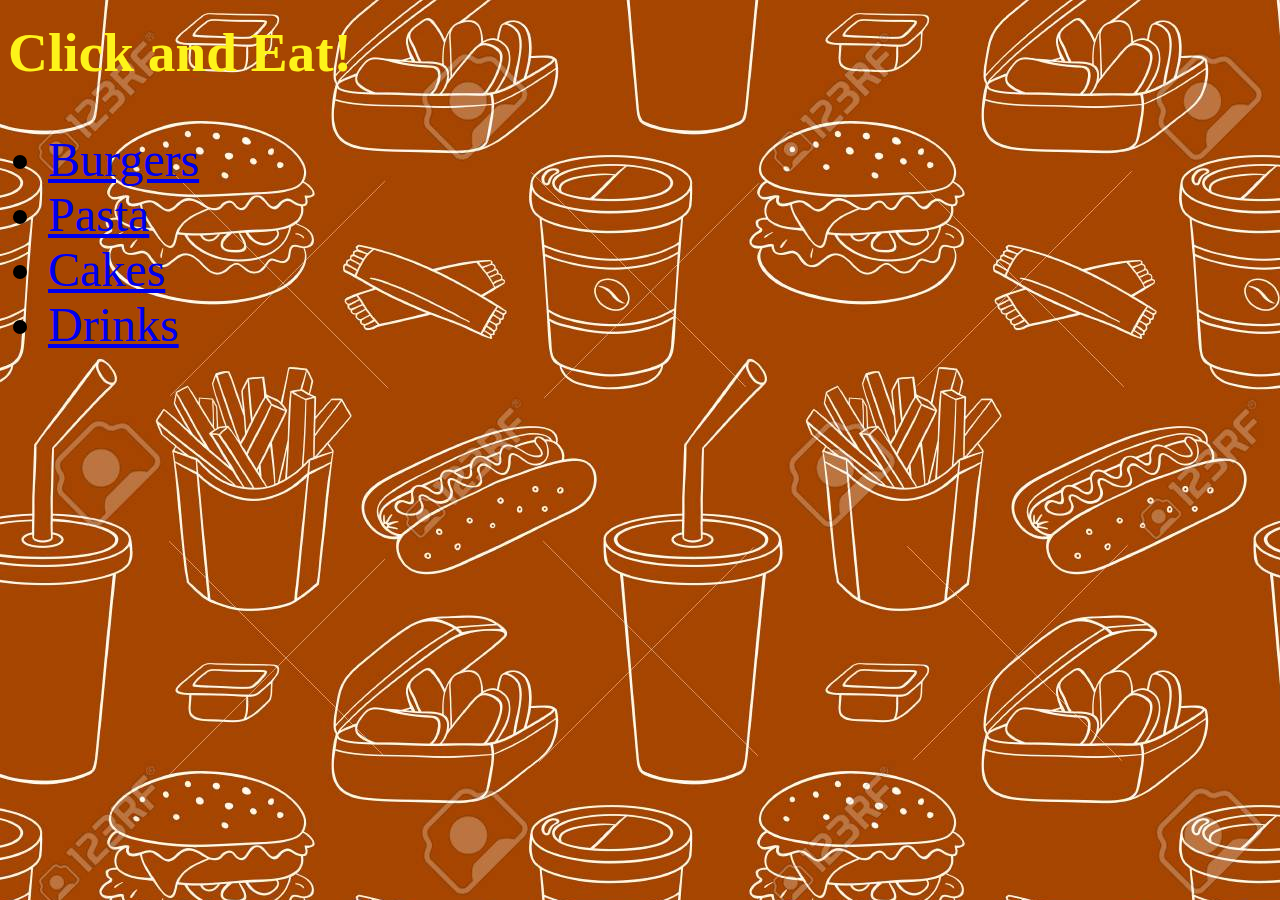
<file: index.html>
<!DOCTYPE html>
<html>
<head>
<link rel ="stylesheet" href="style.css">

	
</head>
<style>
body {


 background-image: url('background.jpg');
}
</style>

<h1 style="color:#fdf31a"><big><big><big>Click and Eat!</big></big></big> </h1>
<font size="20 "> 

<ul> 
<li><a href="burgers.html" >Burgers</a></li>
<li><a href="pasta.html" >Pasta</a></li>
<li><a href="cakes.html" >Cakes</a></li>
<li><a href="drinks.html" >Drinks</a></li>
</ul>

	

</body>
</html>
</file>
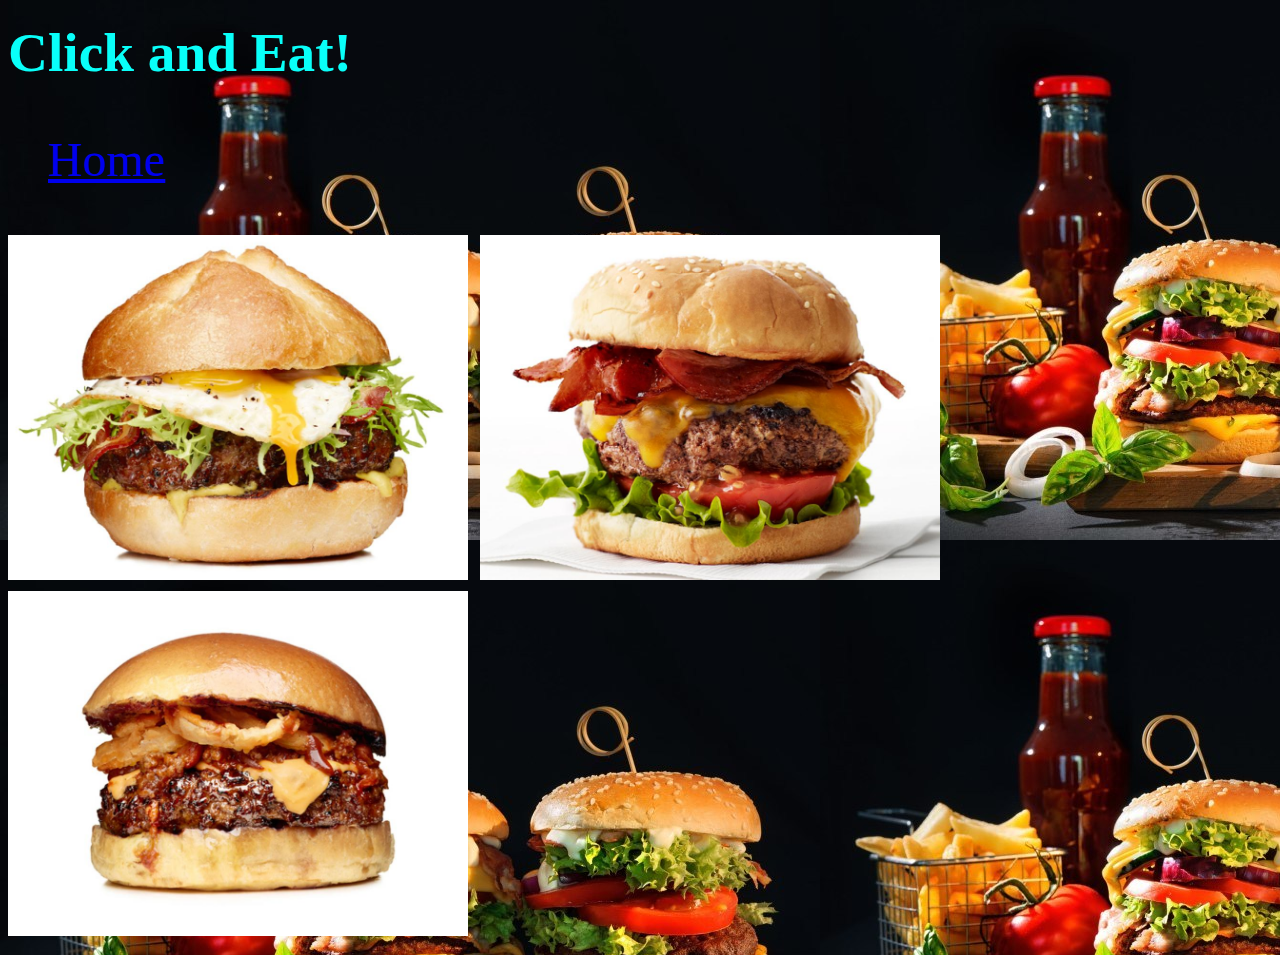
<file: burgers.html>
<!DOCTYPE html>
<html>
<head>
	

	
</head>
<style>
body {
  background-image: url('burgerbg.jpg');
}
</style>
<h1 style="color:#09fff9"><big><big><big>Click and Eat!</big></big></big> </h1>
<font size="20 "> 


<ul>
	<a href="index.html">Home</a>
</ul>

<img src="image/bb.jpeg" width="460" height="345">
<img src="image/bc.jpeg" width="460" height="345">
<img src="image/bcc.jpeg" width="460" height="345">
	

</body>
</html>
</file>
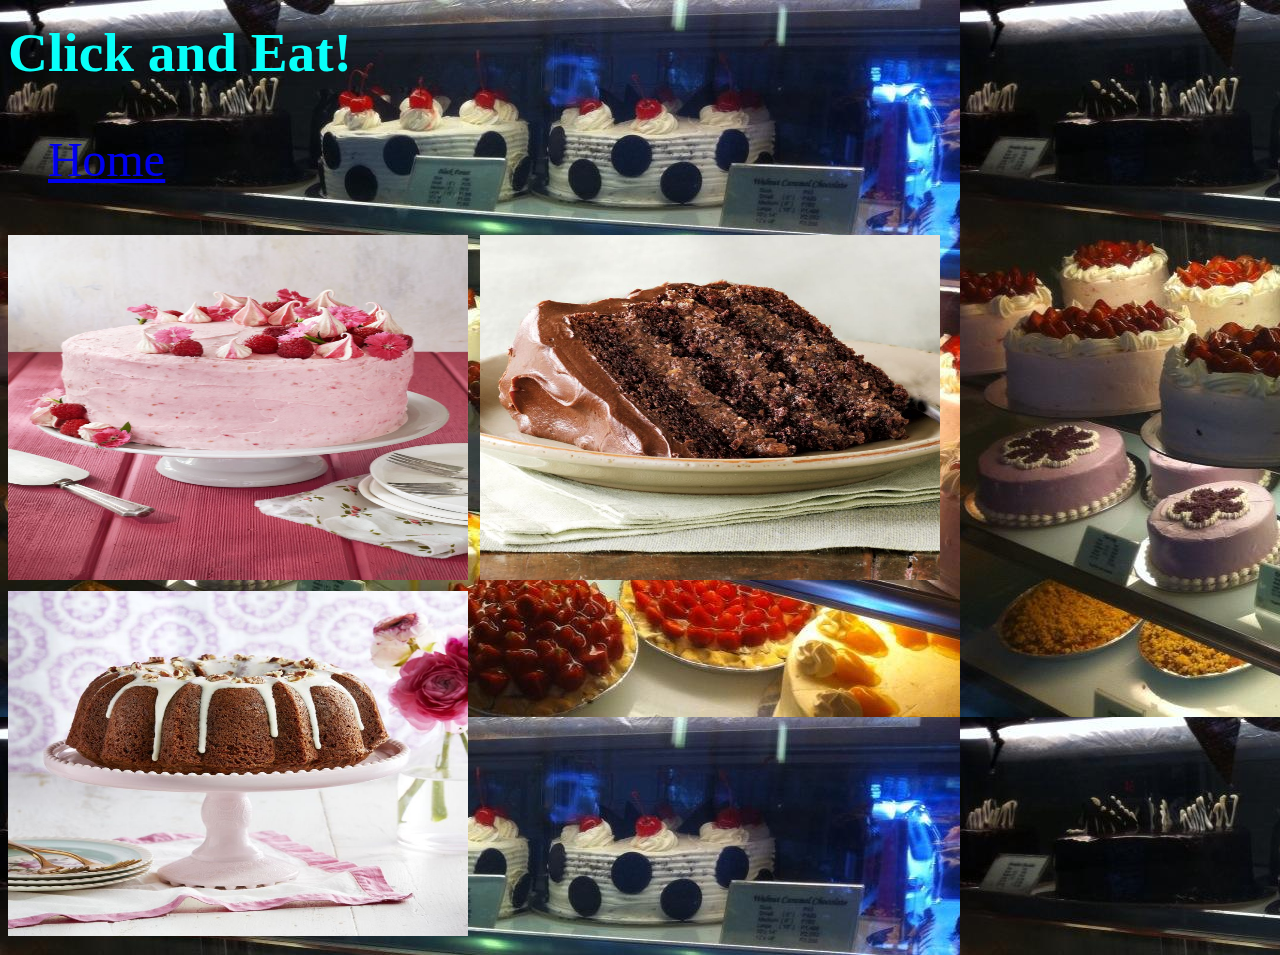
<file: cakes.html>
<!DOCTYPE html>
<html>
<head>


	
</head>
<style>
body {
  background-image: url('cakebg.jpg');
}
</style>
<h1 style="color:#09fff9"><big><big><big>Click and Eat!</big></big></big> </h1>
<font size="20 "> 

<ul><a href="index.html">Home</a></ul>

<img src="image/rasp.jpg" width="460" height="345">
<img src="image/choco.jpg" width="460" height="345">
<img src="image/carrot.jpg" width="460" height="345">
	

	


</body>
</html>
</file>
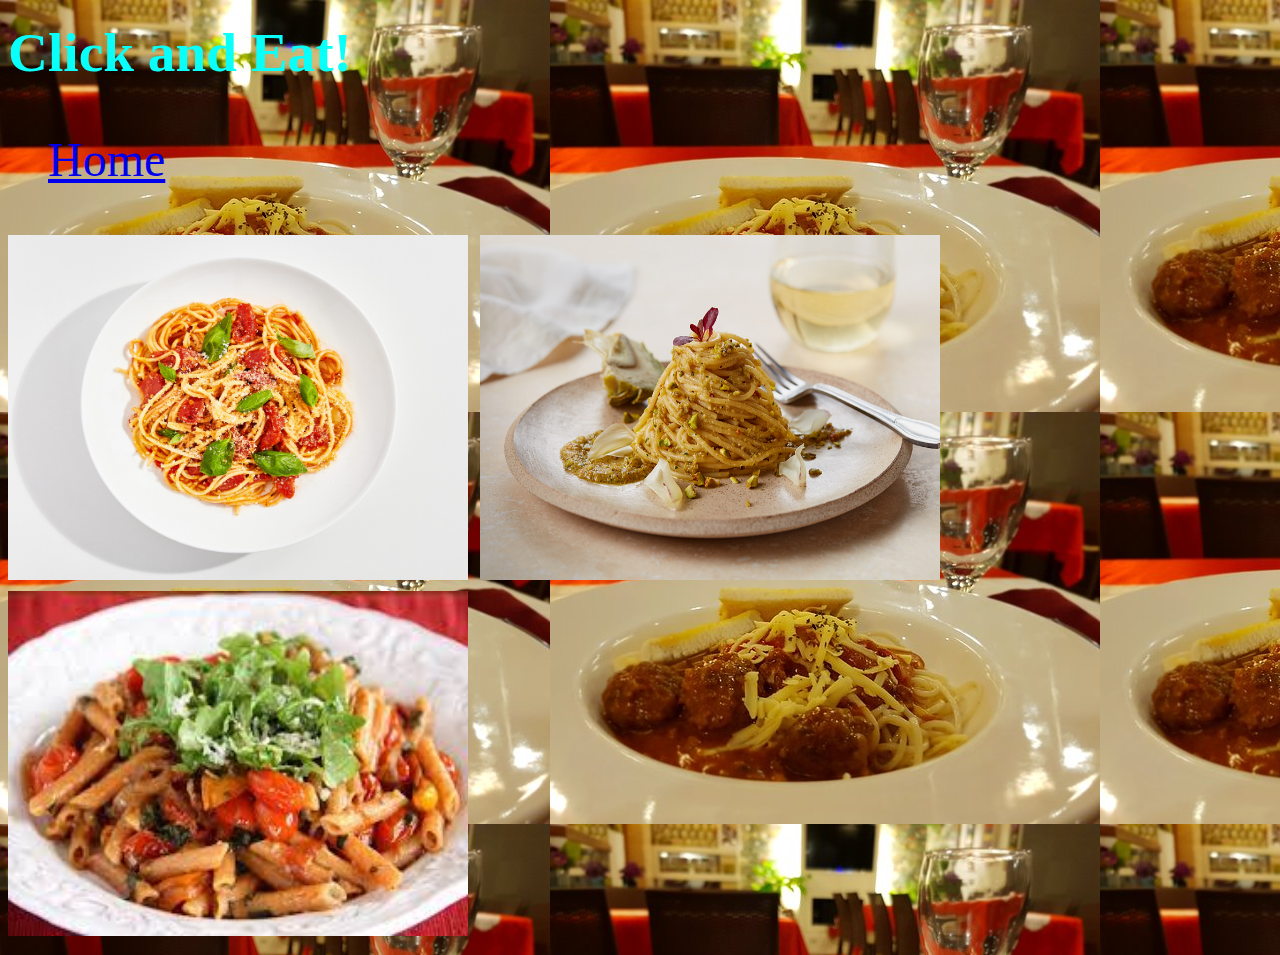
<file: pasta.html>
<!DOCTYPE html>
<html>
<head>


	
</head>
<style>
body {
  background-image: url('pasta bg.jpg');
}
</style>
<h1 style="color:#09fff9"><big><big><big>Click and Eat!</big></big></big> </h1>
<font size="20 "> 

<ul><a href="index.html">Home</a></ul>


<img src="image/parme.jpg" width="460" height="345">
<img src="image/carbo.jpeg" width="460" height="345">
<img src="image/mac.jpeg" width="460" height="345">

	



</body>
</html>
</file>
<file: style.css>
h2{
background: #000000;
max-width: 1400px;
position: relative;
margin: 20px auto;
padding: 10px;
border-radius: 5px;
background-color: transparent;
}
</file>
